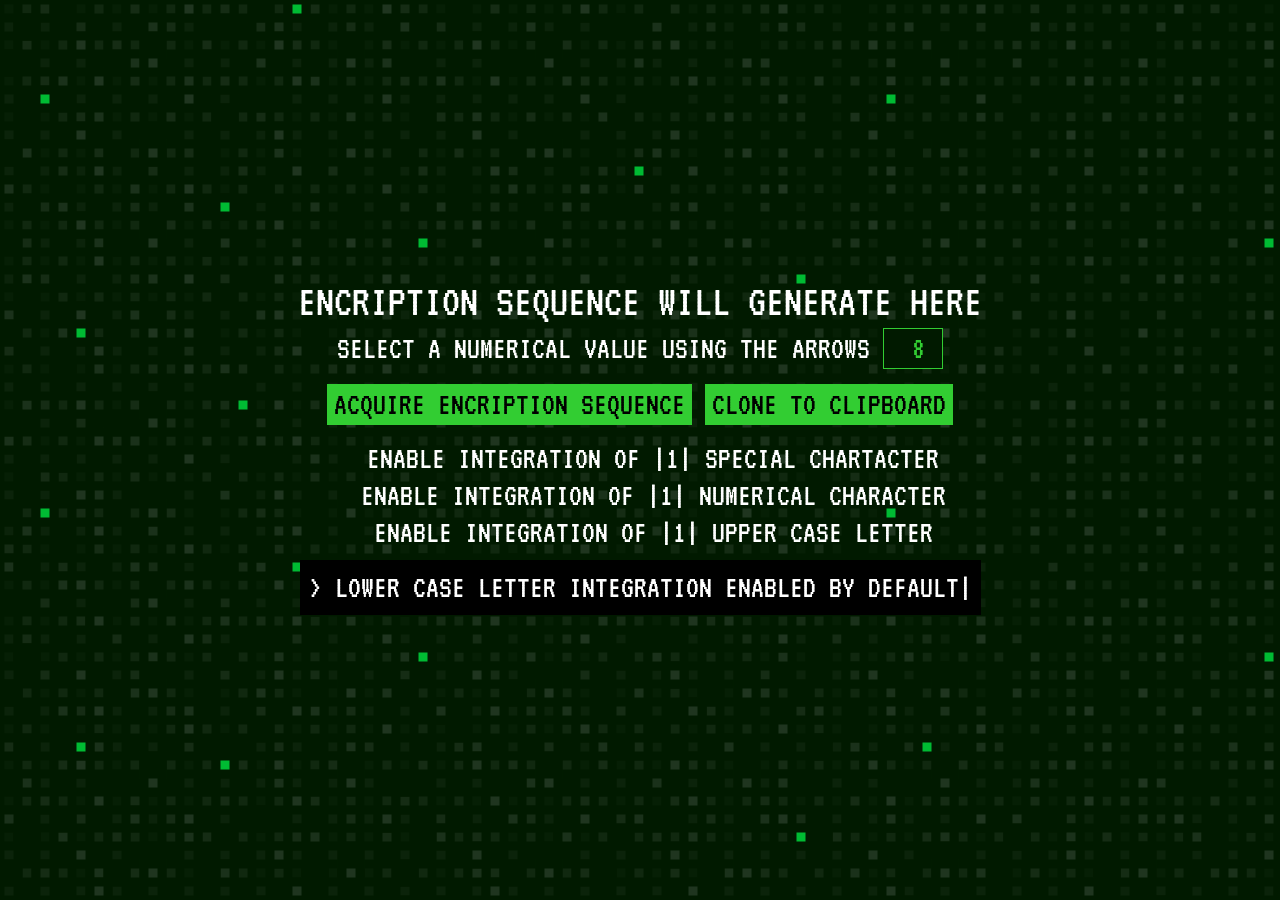
<file: index.html>
<!DOCTYPE html>
<html lang="en">
<head>
  <meta charset="UTF-8" />
  <meta name="viewport" content="width=device-width, initial-scale=1.0" />
  <meta http-equiv="X-UA-Compatible" content="ie=edge" />
  <link rel="stylesheet" type="text/css" href="./normalize.css" />
  <link rel="stylesheet" href="https://maxcdn.bootstrapcdn.com/font-awesome/4.4.0/css/font-awesome.min.css">
  <link rel="stylesheet" type="text/css" href="./style.css" />
  <title>THE PASSPHRASE GENERATOR</title>
</head>
<body>
  
  <div class="wrapper">


    <div class="passBox" id="newPassBox">ENCRIPTION SEQUENCE WILL GENERATE HERE</div><!-- box to show password-->
     

    <div class="length">
      SELECT A NUMERICAL VALUE USING THE ARROWS <!--enter a number, limited range 8-128 using arrows-->
      <input class="" value="8" id="length" type="number" inputmode="numeric" min="8" max="32" onkeydown="return false" name="length">
    </div> 


    <div class="btnWrap">
      <button class="" id="genBtn" onclick="genPass()">
        ACQUIRE ENCRIPTION SEQUENCE <!-- button to generate -->
      </button> 
      <button class="" id="copyBtn" onclick="copyPass()">
        CLONE TO CLIPBOARD <!-- button to copy to clipboard -->
      </button> 
    </div>


    <div class="lblWrap">
      <input class="" type="checkbox" id="chkSpec">
      <label for="chkSpec" id="specLbl" class="label">
        ENABLE INTEGRATION OF |1| SPECIAL CHARTACTER 
      </label>
      <i class="fa fa-check"></i>
    </div>       

    <div class="lblWrap">
      <input type="checkbox" id="chkNum">
      <label for="chkNum" id="numLbl" class="label ">
        ENABLE INTEGRATION OF |1| NUMERICAL CHARACTER 
      </label>
      <i class="fa fa-check"></i>
    </div>

    <div class="lblWrap">
      <input type="checkbox" id="chkUpper">
      <label for="chkUpper" id="upLbl" class="label ">
        ENABLE INTEGRATION OF |1| UPPER CASE LETTER 
      </label> 
      <i class="fa fa-check"></i>
    </div>


    <div class="blinkWrap">
      <div class="lowerBox">
        > LOWER CASE LETTER INTEGRATION ENABLED BY DEFAULT 
      </div>
      <div class="blink">|</div > 
    </div>

    
  </div>
  <script src="./app.js"></script> <!-- external js -->
</body>
</html>
</file>
<file: style.css>
@import url('https://fonts.googleapis.com/css2?family=VT323&display=swap');

html {
    background-color: #011a00;
    background-image: url("data:image/svg+xml,%3Csvg xmlns='http://www.w3.org/2000/svg' xmlns:xlink='http://www.w3.org/1999/xlink' width='100' height='50' viewBox='0 0 100 50'%3E%3Cdefs%3E%3Crect stroke='%23011a00' stroke-width='0.5' width='1' height='1' id='s'/%3E%3Cpattern id='a' width='2' height='2' patternUnits='userSpaceOnUse'%3E%3Cg stroke='%23011a00' stroke-width='0.5'%3E%3Crect fill='%23061f05' width='1' height='1'/%3E%3Crect fill='%23011a00' width='1' height='1' x='1' y='1'/%3E%3Crect fill='%230b230a' width='1' height='1' y='1'/%3E%3Crect fill='%2310280f' width='1' height='1' x='1'/%3E%3C/g%3E%3C/pattern%3E%3Cpattern id='b' width='5' height='11' patternUnits='userSpaceOnUse'%3E%3Cg fill='%23152c14'%3E%3Cuse xlink:href='%23s' x='2' y='0'/%3E%3Cuse xlink:href='%23s' x='4' y='1'/%3E%3Cuse xlink:href='%23s' x='1' y='2'/%3E%3Cuse xlink:href='%23s' x='2' y='4'/%3E%3Cuse xlink:href='%23s' x='4' y='6'/%3E%3Cuse xlink:href='%23s' x='0' y='8'/%3E%3Cuse xlink:href='%23s' x='3' y='9'/%3E%3C/g%3E%3C/pattern%3E%3Cpattern id='c' width='7' height='7' patternUnits='userSpaceOnUse'%3E%3Cg fill='%231a311a'%3E%3Cuse xlink:href='%23s' x='1' y='1'/%3E%3Cuse xlink:href='%23s' x='3' y='4'/%3E%3Cuse xlink:href='%23s' x='5' y='6'/%3E%3Cuse xlink:href='%23s' x='0' y='3'/%3E%3C/g%3E%3C/pattern%3E%3Cpattern id='d' width='11' height='5' patternUnits='userSpaceOnUse'%3E%3Cg fill='%23011a00'%3E%3Cuse xlink:href='%23s' x='1' y='1'/%3E%3Cuse xlink:href='%23s' x='6' y='3'/%3E%3Cuse xlink:href='%23s' x='8' y='2'/%3E%3Cuse xlink:href='%23s' x='3' y='0'/%3E%3Cuse xlink:href='%23s' x='0' y='3'/%3E%3C/g%3E%3Cg fill='%231f351f'%3E%3Cuse xlink:href='%23s' x='8' y='3'/%3E%3Cuse xlink:href='%23s' x='4' y='2'/%3E%3Cuse xlink:href='%23s' x='5' y='4'/%3E%3Cuse xlink:href='%23s' x='10' y='0'/%3E%3C/g%3E%3C/pattern%3E%3Cpattern id='e' width='47' height='23' patternUnits='userSpaceOnUse'%3E%3Cg fill='%2300bb33'%3E%3Cuse xlink:href='%23s' x='2' y='5'/%3E%3Cuse xlink:href='%23s' x='23' y='13'/%3E%3Cuse xlink:href='%23s' x='4' y='18'/%3E%3Cuse xlink:href='%23s' x='35' y='9'/%3E%3C/g%3E%3C/pattern%3E%3Cpattern id='f' width='61' height='31' patternUnits='userSpaceOnUse'%3E%3Cg fill='%2300bb33'%3E%3Cuse xlink:href='%23s' x='16' y='0'/%3E%3Cuse xlink:href='%23s' x='13' y='22'/%3E%3Cuse xlink:href='%23s' x='44' y='15'/%3E%3Cuse xlink:href='%23s' x='12' y='11'/%3E%3C/g%3E%3C/pattern%3E%3C/defs%3E%3Crect fill='url(%23a)' width='100' height='50'/%3E%3Crect fill='url(%23b)' width='100' height='50'/%3E%3Crect fill='url(%23c)' width='100' height='50'/%3E%3Crect fill='url(%23d)' width='100' height='50'/%3E%3Crect fill='url(%23e)' width='100' height='50'/%3E%3Crect fill='url(%23f)' width='100' height='50'/%3E%3C/svg%3E");
    background-attachment: fixed;
    background-size: cover;
    /* background by SVGBackgrounds.com */
    font-family: 'VT323', monospace;
    font-size: xx-large;
    color:white;
}

.wrapper{
    display:flex;
    flex-direction: column;
    justify-content: center;
    align-items: center;
    position: absolute;
    top:0;
    left:0;
    bottom:0;
    right:0;
}

.passBox{
    font-size: 5vh;
    white-space: nowrap;
}




.btnWrap {
    display:flex;
    margin:1vh;
}

button {
    margin:.5vw;
    background-color: limegreen;
    outline:none;
    border: solid .1px limegreen;
}

button:hover{
    transform: scale(1.01);
    color:white; 
    background-color: #011a00;
}


input[type="number"] {
    background-color: #011a00;
    outline:none;
    border: 1px solid limegreen;
    color:limegreen;
    text-align: right;
}




label {
    -webkit-touch-callout: none; /* iOS Safari */
    -webkit-user-select: none; /* Safari */
     -khtml-user-select: none; /* Konqueror HTML */
       -moz-user-select: none; /* Old versions of Firefox */
        -ms-user-select: none; /* Internet Explorer/Edge */
            user-select: none; /* Non-prefixed version, currently
                                  supported by Chrome, Edge, Opera and Firefox */
}

input[type="checkbox"]{
    visibility:hidden;
}

input[type="checkbox"]:checked + label {
    color:rgb(62, 255, 62);
}

.fa-check {
    display: none;
}

input[type=checkbox]:checked ~ .fa-check{
    display: inline-block;
    color:limegreen;
}

.lowerBox{
    background-color: black;
    color:white;
}

.blinkWrap {
    display:flex;
    margin:1vh;
    background-color: black;
    color:white;
    padding:1vh;
}
.blink {
    -webkit-animation: 1s linear infinite blinker; /* for Safari 4.0 - 8.0 */
    animation: 1s linear infinite blinker;
    
  }
  
  /* for Safari 4.0 - 8.0 */
  @-webkit-keyframes blinker { 
    0% {
      visibility: hidden;
    }
    50% {
      visibility: hidden;
    }
    100% {
      visibility: visible;
    }
  }
  
  @keyframes blinker {
    0% {
      visibility: hidden;
    }
    50% {
      visibility: hidden;
    }
    100% {
      visibility: visible;
    }
  }
</file>
